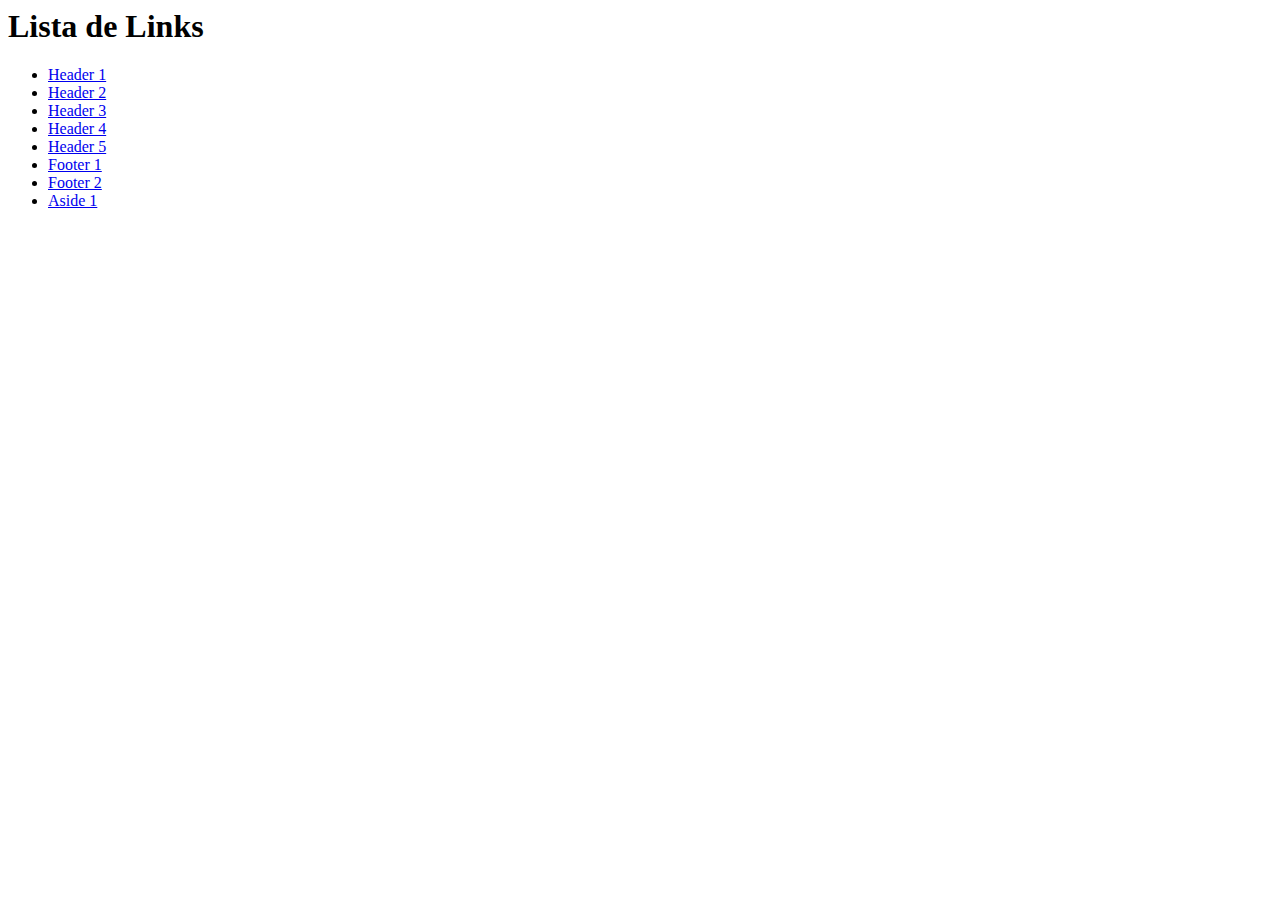
<file: Index.html>
<html>
  <body>
  <h1>Lista de Links</h1>
        <ul>
            <li><a href="header1.html">Header 1 </a></li>
            <li><a href="header2.html">Header 2 </a></li>
            <li><a href="header3.html">Header 3 </a></li>
            <li><a href="header4.html">Header 4 </a></li>
            <li><a href="header5.html">Header 5 </a></li>
            <li><a href="footer1.html">Footer 1 </a></li>
            <li><a href="footer2.html">Footer 2 </a></li>
            <li><a href="aside1.html">Aside 1 </a></li>
        </ul>
  </body>
</html>
</file>
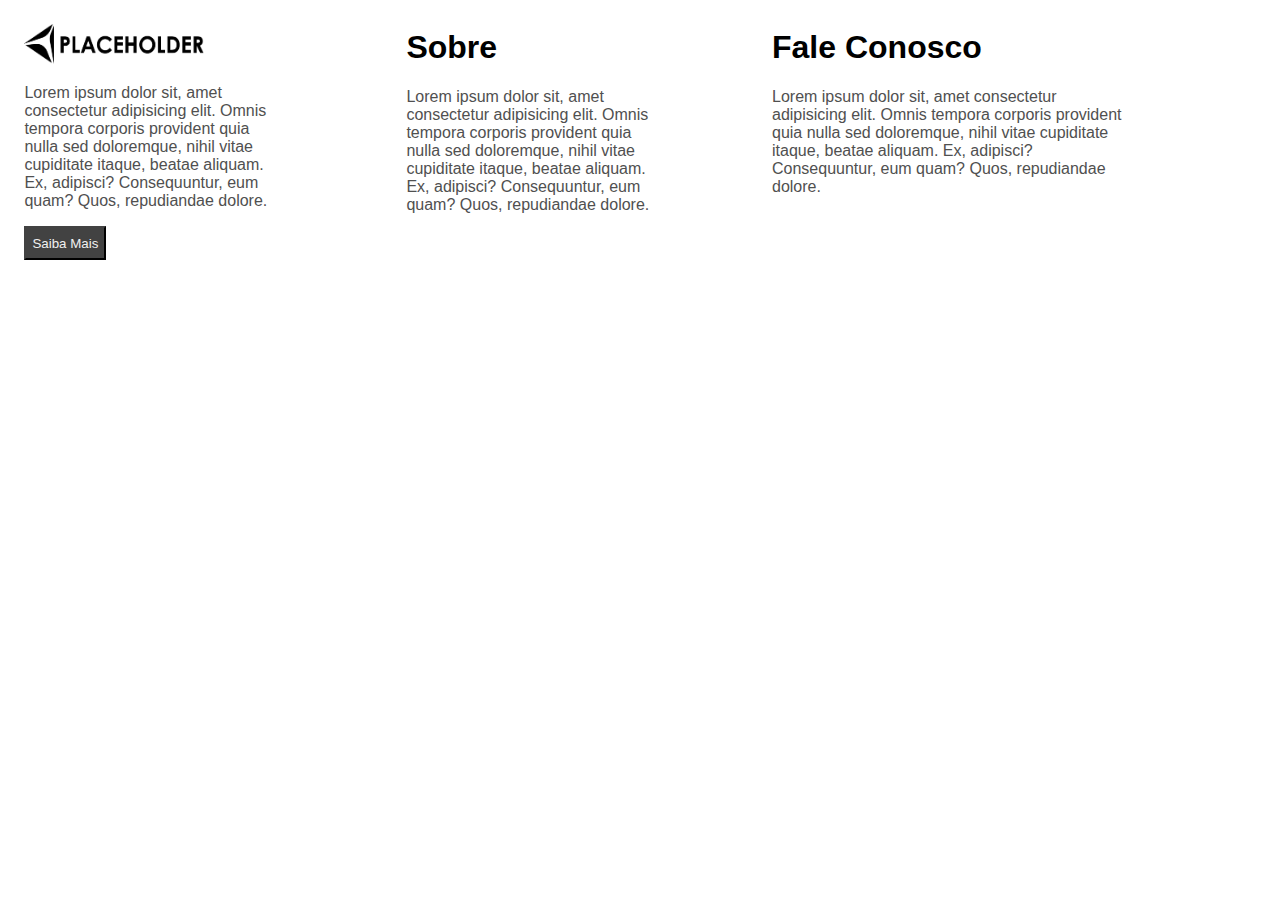
<file: footer1.html>
<!DOCTYPE html>
<html lang="pt-br">

<head>
    <meta charset="UTF-8">
    <meta name="viewport" content="width=device-width, initial-scale=1.0">
    <meta http-equiv="X-UA-Compatible" content="ie=edge">
    <link rel="stylesheet" href="css/footer1.css">
    <link rel="stylesheet" href="https://use.fontawesome.com/releases/v5.8.2/css/all.css"
    integrity="sha384-oS3vJWv+0UjzBfQzYUhtDYW+Pj2yciDJxpsK1OYPAYjqT085Qq/1cq5FLXAZQ7Ay" crossorigin="anonymous">

    <title>Footer</title>
</head>

<body>
    <footer class="rodape">
        <div class="lvl1">
            <img src="img/placeholder.png" alt="">

            <p>Lorem ipsum dolor sit, amet consectetur adipisicing elit. Omnis tempora corporis provident quia nulla sed
                    doloremque, nihil vitae cupiditate itaque, beatae aliquam. Ex, adipisci? Consequuntur, eum quam? Quos,
                    repudiandae dolore.
                </p>
            <button>Saiba Mais</button>
        </div>
        <div class="lvl2">
            <h1>Sobre</h1>
            <p>Lorem ipsum dolor sit, amet consectetur adipisicing elit. Omnis tempora corporis provident quia nulla sed
                doloremque, nihil vitae cupiditate itaque, beatae aliquam. Ex, adipisci? Consequuntur, eum quam? Quos,
                repudiandae dolore.</p>

        </div>
        <div class="lvl3">
            <h1>Fale Conosco</h1>
            <p>Lorem ipsum dolor sit, amet consectetur adipisicing elit. Omnis tempora corporis provident quia nulla sed
                doloremque, nihil vitae cupiditate itaque, beatae aliquam. Ex, adipisci? Consequuntur, eum quam? Quos,
                repudiandae dolore.</p>
            <div class="logos">
                <i class="fab fa-facebook-square fa-3x"></i>
                <i class="fab fa-instagram fa-3x"></i>
                <i class="fab fa-twitter-square fa-3x"></i>
                <i class="fab fa-linkedin fa-3x"></i>
            </div>
        </div>
        </div>
    </footer>
</body>

</html>
</file>
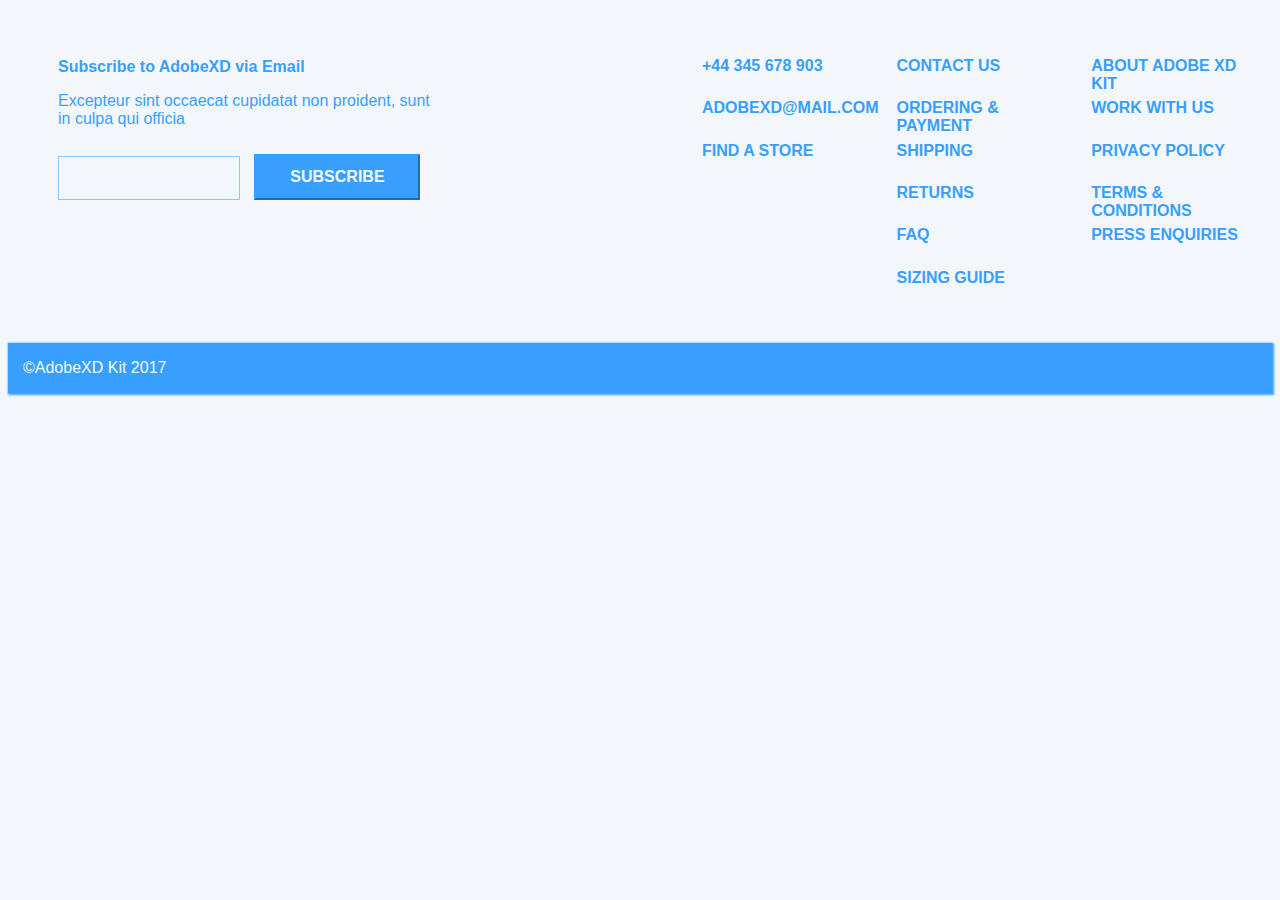
<file: footer2.html>
<!DOCTYPE html>
<html lang="pt-br">

<head>
    <meta charset="UTF-8">
    <meta name="viewport" content="width=device-width, initial-scale=1.0">
    <meta http-equiv="X-UA-Compatible" content="ie=edge">
    <link rel="stylesheet" href="https://use.fontawesome.com/releases/v5.8.2/css/all.css"
        integrity="sha384-oS3vJWv+0UjzBfQzYUhtDYW+Pj2yciDJxpsK1OYPAYjqT085Qq/1cq5FLXAZQ7Ay" crossorigin="anonymous">
    <link rel="stylesheet" href="css/footer2.css">
    <title>Footer</title>
</head>

<body>
    <footer class="rodape">
        <div class="lvl1">
            <div class="lvl1-1">
                <p id="sub">Subscribe to AdobeXD via Email</p>
                <p>Excepteur sint occaecat cupidatat non proident, sunt <br>
                    in culpa qui officia
                </p>
                <input type="text" placeholder="Email Addres">
                <button type="button" >subscribe</button>
            </div>

            <ul id="l1">
                <li>+44 345 678 903</li>
                <li>adobexd@mail.com</li>
                <li>find a store</li>
            </ul>
            <ul id="l2">
                <li>contact us</li>
                <li>ordering & payment</li>
                <li>shipping</li>
                <li>returns</li>
                <li>faq</li>
                <li>sizing guide</li>

            </ul>
            <ul id="l3">
                <li>about adobe xd kit</li>
                <li>work with us</li>
                <li>privacy policy</li>
                <li>terms & conditions</li>
                <li>press enquiries</li>
            </ul>

        </div>
        <div class="lvl2">
            <p>©AdobeXD Kit 2017</p>
            <div class="logos">
                <i class="fab fa-instagram fa-1x"></i>
                <i class="fab fa-twitter fa-1x"></i>
                <i class="fab fa-facebook-f fa-1x"></i>
            </div>
        </div>
    </footer>

</body>

</html>
</file>
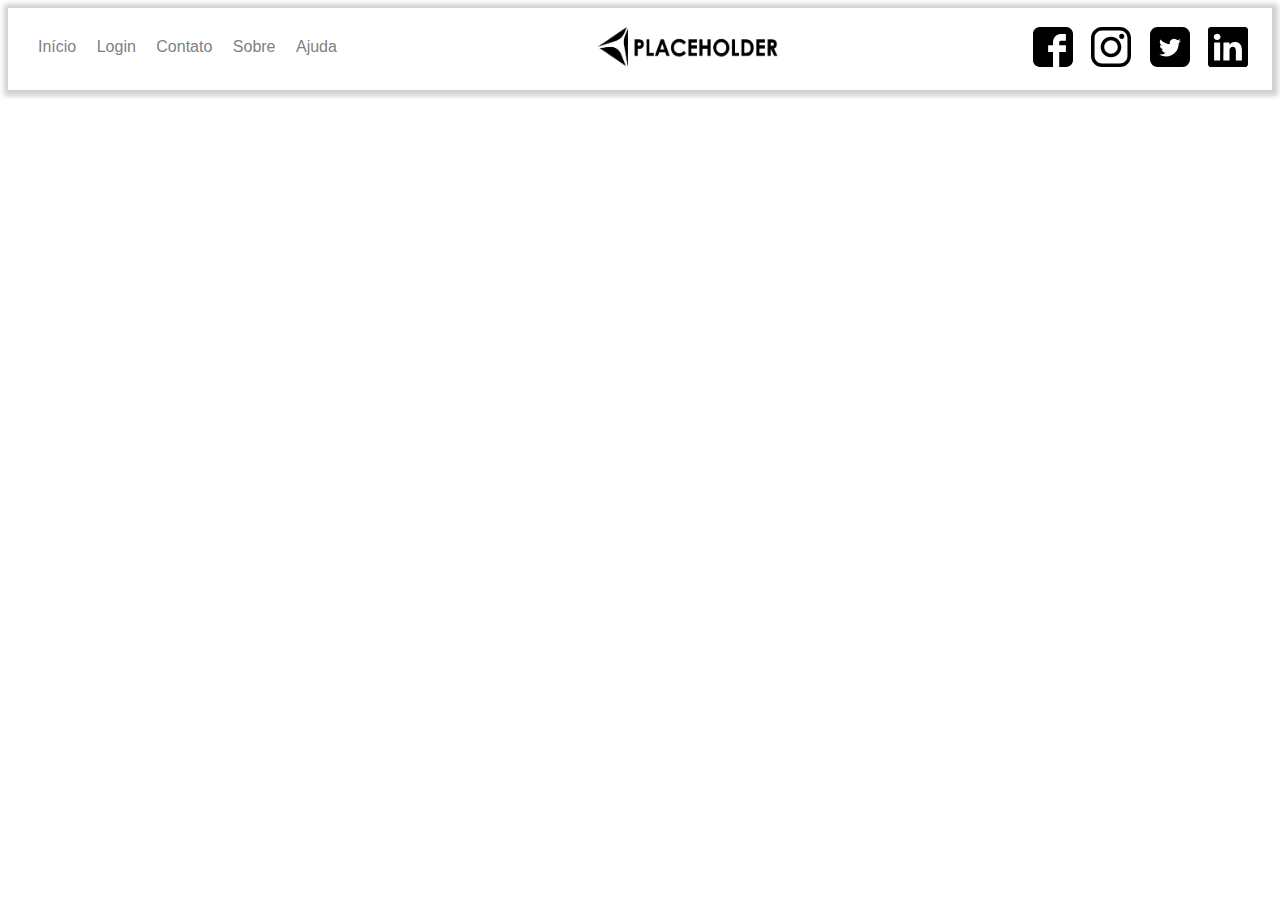
<file: header2.html>
<!DOCTYPE html>
<html lang="pt-br">

<head>
    <meta charset="UTF-8">
    <meta name="viewport" content="width=device-width, initial-scale=1.0">
    <meta http-equiv="X-UA-Compatible" content="ie=edge">
    <link rel="stylesheet" href="css/header2.css">
    <title>Header</title>
</head>

<body>
    <header>
        <nav class="barra">

            <div>
                <ul>
                    <li><a href="#">Início</a></li>
                    <li><a href="#">Login</a></li>
                    <li><a href="#">Contato</a></li>
                    <li><a href="#">Sobre</a></li>
                    <li><a href="#">Ajuda</a></li>
                </ul>
            </div>
            <img class="img" src="img/placeholder.png" alt="">
            <!-- <div>Icons made by <a href="https://www.flaticon.com/authors/simpleicon" title="SimpleIcon">SimpleIcon</a> from <a href="https://www.flaticon.com/" 		    title="Flaticon">www.flaticon.com</a> is licensed by <a href="http://creativecommons.org/licenses/by/3.0/" 		    title="Creative Commons BY 3.0" target="_blank">CC 3.0 BY</a></div> 
            ICONES:-->
            <div class="logos">
                <img src="img/facebook-logo.svg" alt="Icone do Facebook">
                <img src="img/instagram-logo.svg" alt="Icone do Instagram">
                <img src="img/icon-twitter.svg" alt="Icone do Twitter">
                <img src="img/linkedin-logo-1.svg" alt="Icone do LinkedIn">
            </div>
        </nav>
    </header>
</body>

</html>
</file>
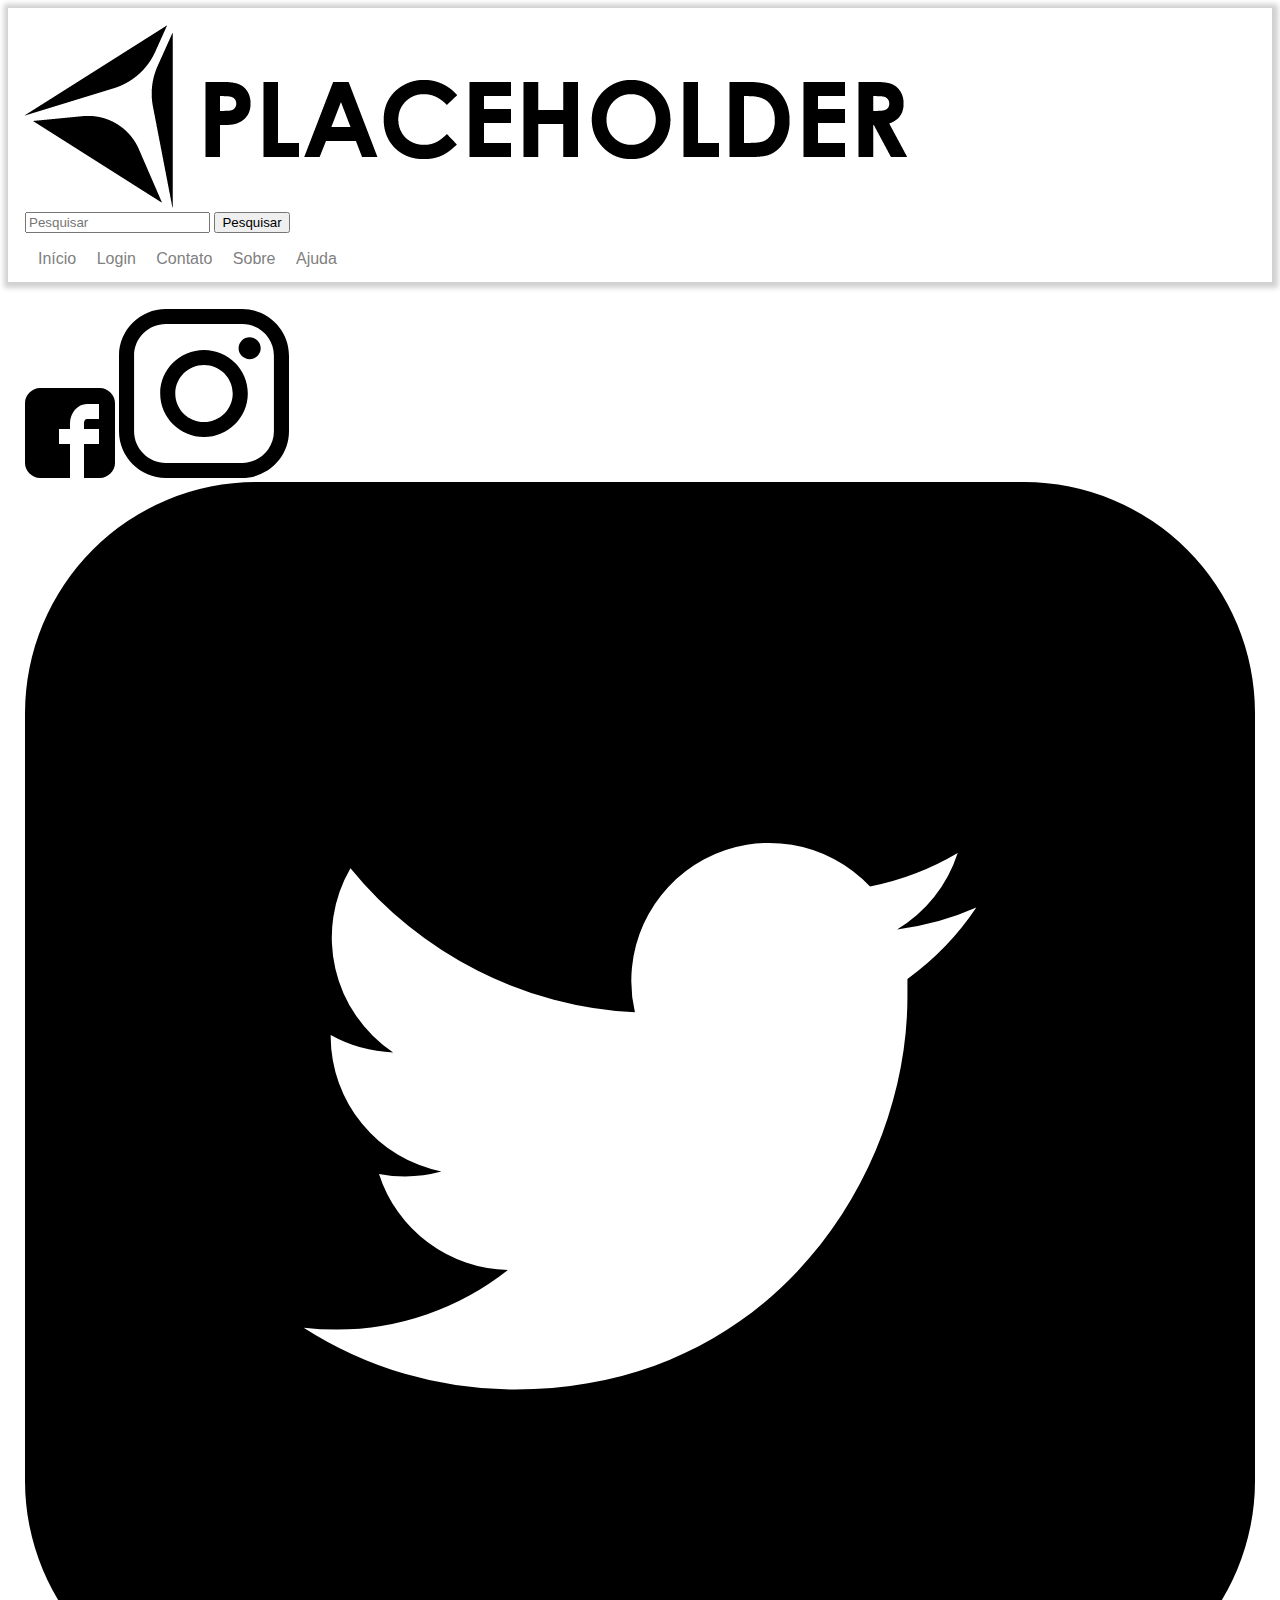
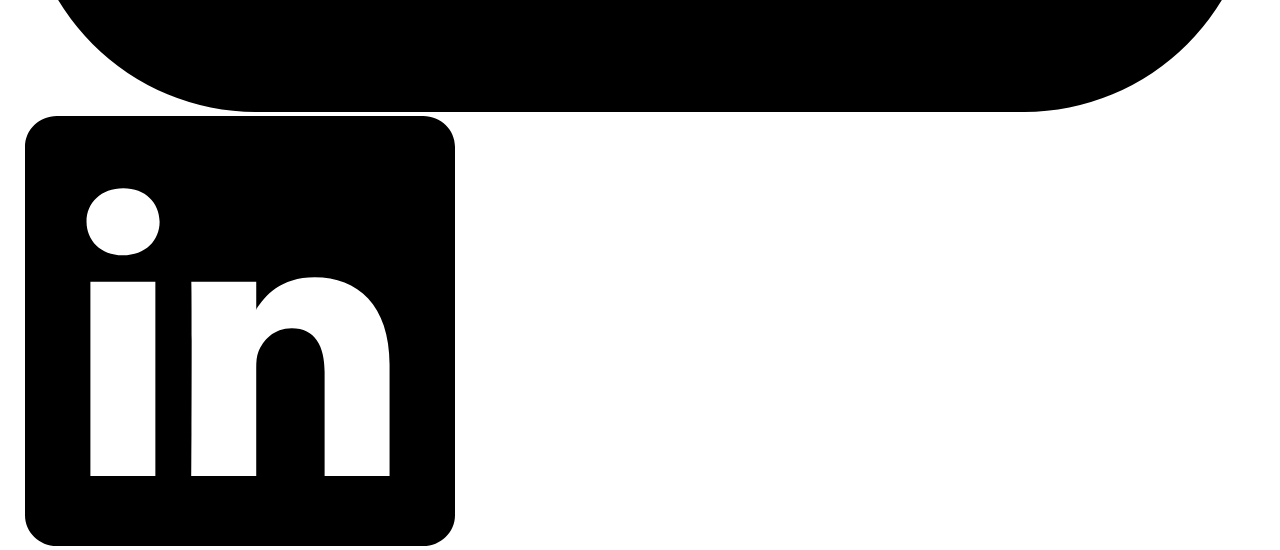
<file: header4.html>
<!DOCTYPE html>
<html lang="pt-br">

<head>
    <meta charset="UTF-8">
    <meta name="viewport" content="width=device-width, initial-scale=1.0">
    <meta http-equiv="X-UA-Compatible" content="ie=edge">
    <link rel="stylesheet" href="css/header4.css">
    <title>Header</title>
</head>

<body>
    <header>
        <nav class="barra">
            <img class="img" src="img/placeholder.png" alt="">
            <div class="boxbox">
                <form class="form" action="">
                    <input type="text" placeholder="Pesquisar">
                    <button>Pesquisar</button>
                    <!-- <div>Icons made by <a href="https://www.flaticon.com/authors/simpleicon" title="SimpleIcon">SimpleIcon</a> from <a href="https://www.flaticon.com/" 		    title="Flaticon">www.flaticon.com</a> is licensed by <a href="http://creativecommons.org/licenses/by/3.0/" 		    title="Creative Commons BY 3.0" target="_blank">CC 3.0 BY</a></div> 
            ICONES:-->

                </form>

                <div>
                    <ul>
                        <li><a href="#">Início</a></li>
                        <li><a href="#">Login</a></li>
                        <li><a href="#">Contato</a></li>
                        <li><a href="#">Sobre</a></li>
                        <li><a href="#">Ajuda</a></li>
                    </ul>
                </div>
            </div>
            <div class="logos">
                <img src="img/facebook-logo.svg" alt="Icone do Facebook">
                <img src="img/instagram-logo.svg" alt="Icone do Instagram">
                <img src="img/icon-twitter.svg" alt="Icone do Twitter">
                <img src="img/linkedin-logo-1.svg" alt="Icone do LinkedIn">
            </div>
        </nav>
    </header>
</body>

</html>
</file>
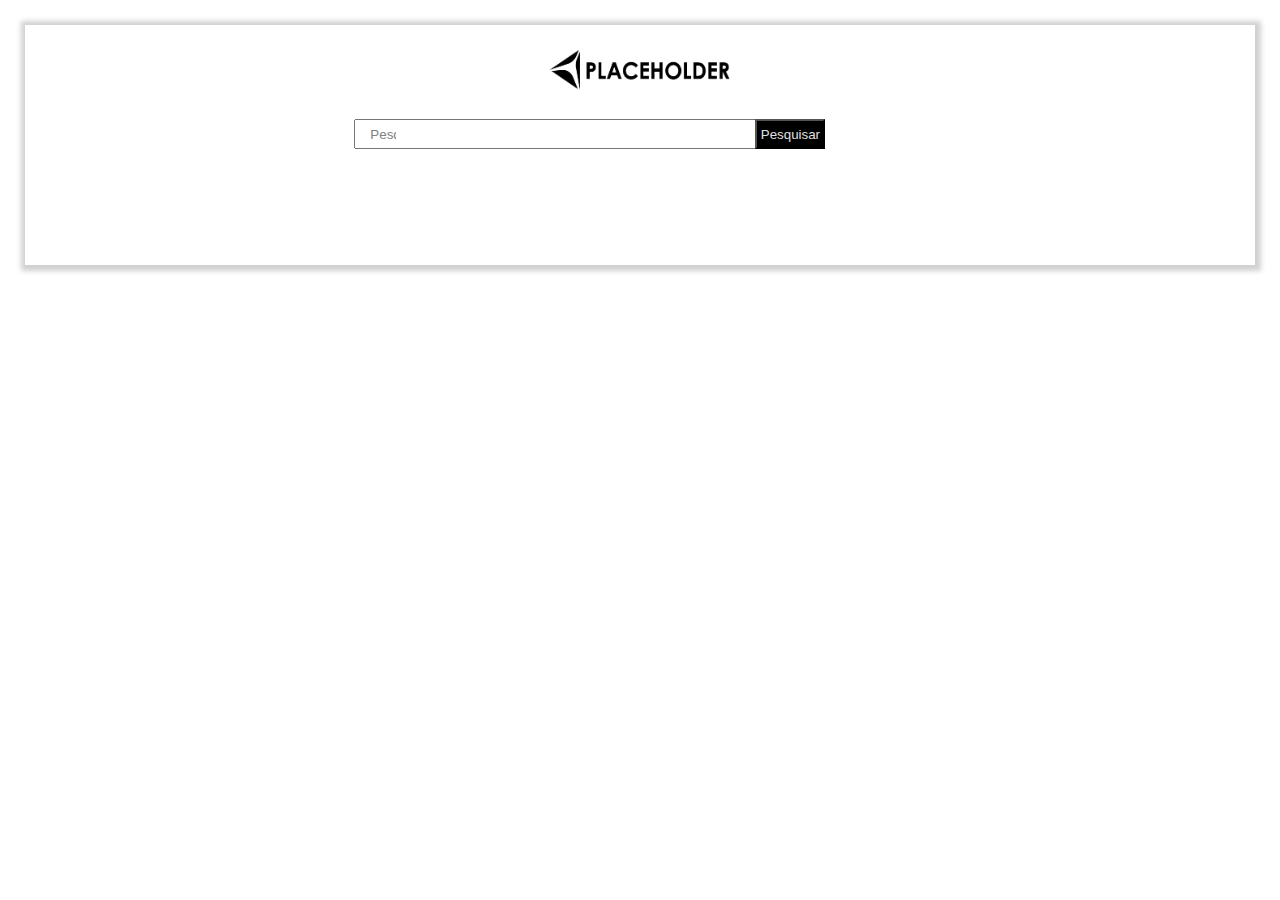
<file: header5.html>
<!DOCTYPE html>
<html lang="pt-br">

<head>
    <meta charset="UTF-8">
    <meta name="viewport" content="width=device-width, initial-scale=1.0">
    <meta http-equiv="X-UA-Compatible" content="ie=edge">
    <link rel="stylesheet" href="https://use.fontawesome.com/releases/v5.8.2/css/all.css"
        integrity="sha384-oS3vJWv+0UjzBfQzYUhtDYW+Pj2yciDJxpsK1OYPAYjqT085Qq/1cq5FLXAZQ7Ay" crossorigin="anonymous">

    <link rel="stylesheet" href="css/header5.css">
    <title>Header</title>
</head>

<body>
    <header>
        <nav class="barra">
            <img class="img" src="img/placeholder.png" alt="">

            <form action="">
                <input type="text" placeholder="Pesquisar">
                <button>Pesquisar</button>
            </form>
            <div class="logos">
                <i class="fab fa-facebook-square fa-3x"></i>
                <i class="fab fa-instagram fa-3x"></i>
                <i class="fab fa-twitter-square fa-3x"></i>
                <i class="fab fa-linkedin fa-3x"></i>
            </div>
        </nav>
    </header>
</body>

</html>
</file>
<file: css/footer1.css>
body{
    font-family: Arial, Helvetica, sans-serif;
    display: flex;
}
.rodape{
    width: 100%;
    display: inline-flex;
}
.rodape p{
    display: flex;
    width: 70%;    
    color: #505050;
}
.rodape h1{
    display: flex;
    font-weight: bold; 
}
.rodape .lvl1{
    display: inline;
    width: 50%;
    padding: 1.3%;
}
.rodape .lvl1 img{
    display: inline;
    width: 180px;
    height: 40px;

}
.rodape .lvl1 button{
    display: inline;
    position: relative;
    color: #f0f0f0;
    background: rgb(66, 66, 66);
    border-color: rgb(66, 66, 66);
    max-width: 27%;
    height: 15%;
}
.rodape .lvl2{
    display: inline;
    width: 50%;
}
.rodape .lvl3 {
    display: inline;
    width: 50%;
}
.rodape .lvl3 .logos {
    display: flex;
    position: relative;
    right: 0%;
    left: 0%;
    bottom: 0;
    top: 0%;
    margin: -2.5%;
    width: 500px;
    height: 0;

}
.rodape .lvl3 .logos img{
    justify-content: space-around;
    width: 70px;
    height: 40px;
}
@media(max-width:830px){
    .rodape{
        flex-direction: column;
    }
}
</file>
<file: css/footer2.css>
body{
    background-color: rgb(243, 247, 252);
}
    .rodape{
        font-family: Arial, Helvetica, sans-serif;
        width: 100%;
        height: 17vh;
    }
    .rodape .lvl1{
        
        display: flex;
        padding: 50px;
    }
    .rodape .lvl1 p, ul li, input::-webkit-input-placeholder{
        color: rgb(56, 159, 255);
    }
    .rodape .lvl1 input{
        display: inline-flex;
        padding: 0px 15px;
        height: 42px;
        width: 150px;
        background-color: rgb(243, 247, 252);
        border: 1px solid rgb(145, 197, 245);
    }
    input::-webkit-input-placeholder{
        /* Padding 0 aqui*/
        padding: 0px;
        width: 0px;
    }
    .rodape .lvl1 button{
        box-sizing: content-box;
        color: aliceblue;
        background-color: rgb(56, 159, 255);
        border-color: rgb(56, 159, 255);
        margin: 10px;
        height: 40px;
        width: 150px;
        text-transform: uppercase;
        font-weight: bold;
        font-size: 1rem;
    }
    .rodape .lvl1 #sub{
        display: inline;
        font-weight: bold;
    }
    .rodape .lvl1 ul{
        display: inline;
        position: relative;;
        margin: -10px;
        left: 30%;

    }
    .rodape ul li{
        height: 25px;
        position: relative;
        text-transform: uppercase;
        list-style-type: none;
        padding: 5%;
        font-weight: bold;
    }
    
    .rodape .lvl2{
        display: flex;
        box-shadow: 1px 1px 2px 1px rgb(56, 159, 255);
        background-color: rgb(56, 159, 255);
        justify-content: space-between;
        width: 100%;
        margin: auto;
    }
    .rodape .lvl2 p{
        color: aliceblue;
        padding: 0px 15px;
    }
    .rodape .lvl2 .logos i{
        width: 50px;
        padding: 15px 0px;
        color: white;
    }

@media(max-width:1520px){

    .rodape .lvl1{
        display: flex;
    }
    .rodape .lvl1 #l3, #l2, #l1{
        position: relative;
        margin: -10px;
        left: 25%;
        width: 15%;
    }
}
@media(max-width:1339px){

    .rodape .lvl1{
        display: flex;
    }
    .rodape .lvl1 #l3, #l2, #l1{
        position: relative;
        margin: -10px;
        left: 20%;
        width: 15%;
    }
}
@media(max-width:1225px){

    .rodape .lvl1{
        display: flex;
    }
    .rodape .lvl1 #l3, #l2, #l1{
        display: inline;
        justify-content: space-between;
        position: relative;
        margin: 10px;
        left: 5%;
        width: 15%;
        padding: auto;
    }
}
@media(max-width:1045px){

    .rodape .lvl1{
        display: flex;
    }
    .rodape .lvl1 #l3, #l2, #l1{
        display: inline;
        justify-content: space-between;
        position: relative;
        margin: 5px;
        left: 1%;
        width: 15%;
        padding: auto;
    }
}
@media(max-width:1012px){

    .rodape .lvl1{
        display: flex;
    }
    .rodape .lvl1 #l3, #l2, #l1{
        display: inline;
        justify-content: space-between;
        position: relative;
        margin: 2px;
        left: 1%;
        width: 15%;
        padding: auto;
    }
}
@media(max-width:1005px){
    .rodape .lvl1{
        display: inline;
        padding: -90%;

    }
    .rodape .lvl1 ul li{
        justify-content: none;
        position: relative;
        height: 0px;
        /* Margin-top: Diminuie o espaçamento entre li */
        margin-top: -7%;
    }
    
}
</file>
<file: css/header2.css>
body{
    display: flex;
    box-sizing: border-box;
}
header{
    font-family: Arial, Helvetica, sans-serif;
    width: 100%;
    height: 17vh;

}
.barra{
    position: relative;
    background-color:white;
    justify-content: space-between;
    box-shadow: 1px 1px 5px 5px #d1d1d1;
    display: flex;

    padding: 17px;
}

.img{
    display: flex;
    position: relative;
    
    padding: 2px;
    max-width: 180px;
    height: 40px;
}
.barra ul{

    padding: 5px;
    margin: 0px;
}
.barra ul li{
    position: relative;
    display: inline-flex;
    
    list-style-type: none;
    padding: 8px;
}
.barra ul li a{
    padding: auto;
    text-decoration: none;
    color: #808080;
    
}
.barra .logos img{
    display: inline-flex;

    padding: 2px;   
    width: 50px;
    height: 40px;
}
@media(max-width:820px){
    .barra .img {
        float: left;
        position: relative;
    }
}
@media(max-width:485px){
    .barra {
        display: inline;
    }
}
</file>
<file: css/header4.css>
body{
    display: flex;
    box-sizing: border-box;
}
header{
    font-family: Arial, Helvetica, sans-serif;
    width: 100%;
    height: 17vh;
}
.top{
    display: flex;
    justify-content: space-between;
    height: fit-content;
    width: 100%;
}
.barra{ 
    position: relative;
    background-color:white;
    box-shadow: 1px 1px 5px 5px #d1d1d1;
    padding: 17px;
    margin: auto;
    width: auto;
    height: 240px;
}
.top .img{
    position: relative;
    padding: 2px;
    width: 180px;
    height: 40px;
}
.barra ul{
    position: relative;
    padding: 5px;
    bottom: 12px;
    display: inline-block;
}
.barra ul li{
    display: inline-block;
    text-align: left;
    list-style-type: none;
    padding: 8px;
    
}
.barra ul li a{
    padding: auto;
    text-decoration: none;
    color: #808080;
    
}
.bot{
    justify-content: center;
    height: fit-content;
    width: 100%;
    height: 170px;
}
.barra .bot form{
    position: relative;
    top: 0px;
    bottom: 0%;
    left: 0%;
    right: 0px;
    margin: auto;
    width: 500px;
    height: 32px;
}
.barra .bot form input{
    padding: 0px 15px;
    margin: 0px 0;
    height: 26px;
    width: 70%;
}
.barra .bot form input::-webkit-input-placeholder{
    width: 12px;
    color: #808080;
}

.barra .bot form button{
    margin-left: -5px;
    padding: 0;
    height: 30px;
    min-width: 21%;
    max-width: 25%;
    background-color: black;
    color: #e0e0e0;
    border-color: black;
}
.barra .bot .logos {
    position: relative;
    top: 10%;
    bottom: 0%;
    left: 0%;
    right: 0%;
    margin: auto;
    width: 310px;
    height: 0px;
}
.barra .bot .logos i{ 
    width: 60px;
    height: 40px;
}
@media(max-width: 896px){
    .barra{
        flex-direction: column;
    }
    .barra ul {
        position: relative;
        padding: 5px;
        left: -10px;
    }
    .barra .bot form{
        position: relative;
        width: 65%;
    }
}
@media(max-width: 730px){
    .barra .top{
        flex-direction: column;
    }
    .barra .bot form{
        left: -12px;
        width: 85%;
    }
    .barra .bot form input{
        width: 50%;
    }

}
</file>
<file: css/header5.css>
body{
    display: flex;
    box-sizing: border-box;
}
header{
    font-family: Arial, Helvetica, sans-serif;
    width: 100%;
    height: 17vh;
}
.barra{
    display: flex;
    position: relative;
    background-color:white;
    justify-content: space-between;
    box-shadow: 1px 1px 5px 5px #d1d1d1;
    margin: 17px;
    height: 240px;
}
.img{
    display: flex;
    position: absolute;
    padding: 2px;
    width: 180px;
    height: 40px;
    bottom: 150px;
    top: 0;
    right: 0;
    left: 0;
    margin: auto;

}
form{
    position: absolute;
    bottom: 30px;
    top: 0;
    right: -57%;
    left: 12%;
    margin: auto;
    max-width: 1420px;
    min-width: 520px;
    height: 22px;
    padding: 12px 85px;
}
form input{
    padding: 0;
    height: 26px;
    width: 28%;
}
form input::-webkit-input-placeholder{
    padding: 14px;
    width: 12px;
    color: #808080;
}
form button{
    margin-left: -5px;
    padding: 0;
    height: 30px;
    width: 70px;
    background-color: black;
    color: #e0e0e0;
    border-color: black;    
}
.barra .logos {
    display: flex;
    position: absolute;
    top: 70px;
    right: 0;
    left: 10%;
    bottom: 0;
    margin: auto;
    width: 310px;
    height: 0;

}
.barra .logos i{
    margin-bottom: -135px; 
    justify-content: space-around;
    width: 55px;
    height: 40px;
}
@media(max-width:490px){
    form{
        left: -20%;
    }
}
</file>
